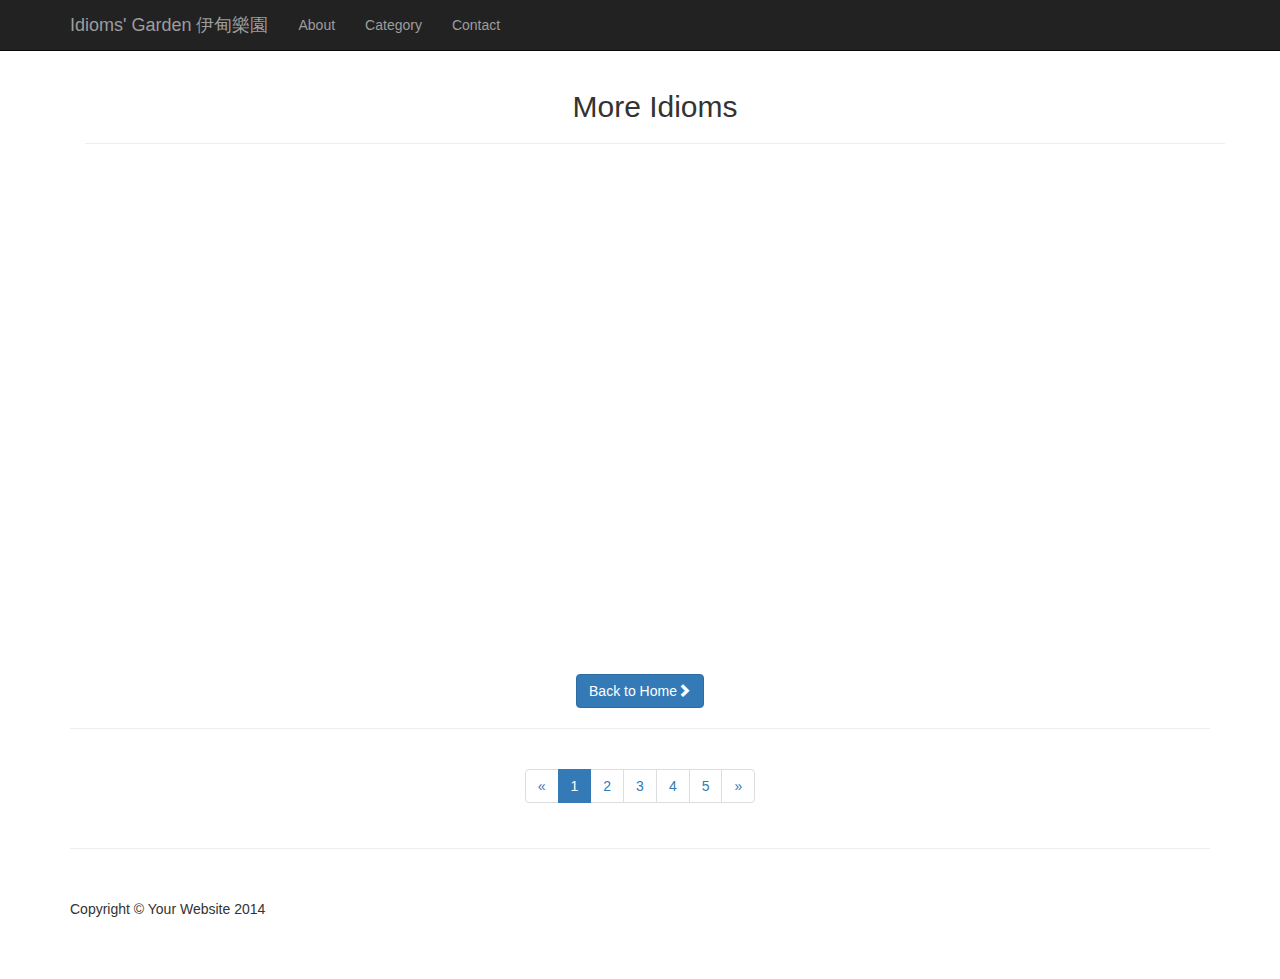
<file: moreidioms.html>
<!DOCTYPE html>
<html lang="en">

<head>

    <meta charset="utf-8">
    <meta http-equiv="X-UA-Compatible" content="IE=edge">
    <meta name="viewport" content="width=device-width, initial-scale=1">
    <meta name="description" content="">
    <meta name="author" content="">

    <title>1 Col Portfolio - Start Bootstrap Template</title>

    <!-- Bootstrap Core CSS -->
    <link href="css/bootstrap.min.css" rel="stylesheet">

    <!-- Custom CSS -->
    <link href="css/1-col-portfolio.css" rel="stylesheet">

    <!-- HTML5 Shim and Respond.js IE8 support of HTML5 elements and media queries -->
    <!-- WARNING: Respond.js doesn't work if you view the page via file:// -->
    <!--[if lt IE 9]>
        <script src="https://oss.maxcdn.com/libs/html5shiv/3.7.0/html5shiv.js"></script>
        <script src="https://oss.maxcdn.com/libs/respond.js/1.4.2/respond.min.js"></script>
    <![endif]-->

</head>

<body>

    <!-- Navigation -->
    <nav class="navbar navbar-inverse navbar-fixed-top" role="navigation">
        <div class="container">
            <!-- Brand and toggle get grouped for better mobile display -->
            <div class="navbar-header">
                <button type="button" class="navbar-toggle" data-toggle="collapse" data-target="#bs-example-navbar-collapse-1">
                    <span class="sr-only">Toggle navigation</span>
                    <span class="icon-bar"></span>
                    <span class="icon-bar"></span>
                    <span class="icon-bar"></span>
                </button>
                <a class="navbar-brand" href="index.html">Idioms' Garden 伊甸樂園</a>
            </div>
            <!-- Collect the nav links, forms, and other content for toggling -->
            <div class="collapse navbar-collapse" id="bs-example-navbar-collapse-1">
                <ul class="nav navbar-nav">
                    <li>
                        <a href="about.html">About</a>
                    </li>
                    <li>
                        <a href="category.html">Category</a>
                    </li>
                    <li>
                        <a href="#">Contact</a>
                    </li>
                </ul>
            </div>
            <!-- /.navbar-collapse -->
        </div>
        <!-- /.container -->
    </nav>

    <!-- Page Content -->
    <div class="container">

         <!-- Portfolio Grid Section -->
    <section id="portfolio">
        <div class="container">
            <div class="row">
                <div class="col-lg-12 text-center">
                    <h2>More Idioms</h2>
                    <hr class="star-primary">
                </div>
            </div>
            <div class="row text-center">
                <div class="col-sm-4 portfolio-item">
                    <a href="#portfolioModal1" class="portfolio-link" data-toggle="modal">
                        <div class="caption">
                            <div class="caption-content">
                                <i class="fa fa-search-plus fa-3x"></i>
                            </div>
                        </div>
                        <iframe width="300" height="200" src="https://www.youtube.com/embed/KzJsjzQZ2_I" frameborder="0" allowfullscreen></iframe><br /><br /><br />
                    </a>
                </div>
                <div class="col-sm-4 portfolio-item">
                    <a href="#portfolioModal2" class="portfolio-link" data-toggle="modal">
                        <div class="caption">
                            <div class="caption-content">
                                <i class="fa fa-search-plus fa-3x"></i>
                            </div>
                        </div>
                        <iframe width="300" height="200" src="https://www.youtube.com/embed/ULr8tmiDllw" frameborder="0" allowfullscreen></iframe><br /><br /><br />
                    </a>
                </div>
                <div class="col-sm-4 portfolio-item">
                    <a href="#portfolioModal3" class="portfolio-link" data-toggle="modal">
                        <div class="caption">
                            <div class="caption-content">
                                <i class="fa fa-search-plus fa-3x"></i>
                            </div>
                        </div>
                        <iframe width="300" height="200" src="https://www.youtube.com/embed/FQ2Q23WjYyU" frameborder="0" allowfullscreen></iframe><br /><br /><br />
                    </a>
                </div>
                <div class="col-sm-4 portfolio-item">
                    <a href="#portfolioModal4" class="portfolio-link" data-toggle="modal">
                        <div class="caption">
                            <div class="caption-content">
                                <i class="fa fa-search-plus fa-3x"></i>
                            </div>
                        </div>
                        <iframe width="300" height="200" src="https://www.youtube.com/embed/ULr8tmiDllw" frameborder="0" allowfullscreen></iframe><br /><br /><br />
                    </a>
                </div>
                <div class="col-sm-4 portfolio-item">
                    <a href="#portfolioModal5" class="portfolio-link" data-toggle="modal">
                        <div class="caption">
                            <div class="caption-content">
                                <i class="fa fa-search-plus fa-3x"></i>
                            </div>
                        </div>
                        <iframe width="300" height="200" src="https://www.youtube.com/embed/Sn0lFN7uhNU" frameborder="0" allowfullscreen></iframe><br /><br /><br />
                    </a>
                </div>
                <div class="col-sm-4 portfolio-item">
                    <a href="#portfolioModal6" class="portfolio-link" data-toggle="modal">
                        <div class="caption">
                            <div class="caption-content">
                                <i class="fa fa-search-plus fa-3x"></i>
                            </div>
                        </div>
                        <iframe width="300" height="200" src="https://www.youtube.com/embed/nOHcow5vGq8" frameborder="0" allowfullscreen></iframe><br /><br /><br />
                    </a>
                </div>
            </div>
        </div>
    </section>
        <!-- Project One -->
        <div class="row text-center">
           
            <div class="col-md-12"><br />
               
                <a class="btn btn-primary" href="index.html">Back to Home<span class="glyphicon glyphicon-chevron-right"></span></a>
            </div>
        </div>
        <!-- /.row -->

        <hr>
 
       
        <!-- Pagination -->
        <div class="row text-center">
            <div class="col-lg-12">
                <ul class="pagination">
                    <li>
                        <a href="#">&laquo;</a>
                    </li>
                    <li class="active">
                        <a href="#">1</a>
                    </li>
                    <li>
                        <a href="#">2</a>
                    </li>
                    <li>
                        <a href="#">3</a>
                    </li>
                    <li>
                        <a href="#">4</a>
                    </li>
                    <li>
                        <a href="#">5</a>
                    </li>
                    <li>
                        <a href="#">&raquo;</a>
                    </li>
                </ul>
            </div>
        </div>
        <!-- /.row -->

        <hr>

        <!-- Footer -->
        <footer>
            <div class="row">
                <div class="col-lg-12">
                    <p>Copyright &copy; Your Website 2014</p>
                </div>
            </div>
            <!-- /.row -->
        </footer>

    </div>
    <!-- /.container -->

    <!-- jQuery -->
    <script src="js/jquery.js"></script>

    <!-- Bootstrap Core JavaScript -->
    <script src="js/bootstrap.min.js"></script>

</body>

</html>
</file>
<file: css/1-col-portfolio.css>
/*!
 * Start Bootstrap - 1 Col Portfolio HTML Template (http://startbootstrap.com)
 * Code licensed under the Apache License v2.0.
 * For details, see http://www.apache.org/licenses/LICENSE-2.0.
 */

body {
    padding-top: 70px; /* Required padding for .navbar-fixed-top. Remove if using .navbar-static-top. Change if height of navigation changes. */
}

footer {
    margin: 50px 0;
}
</file>
